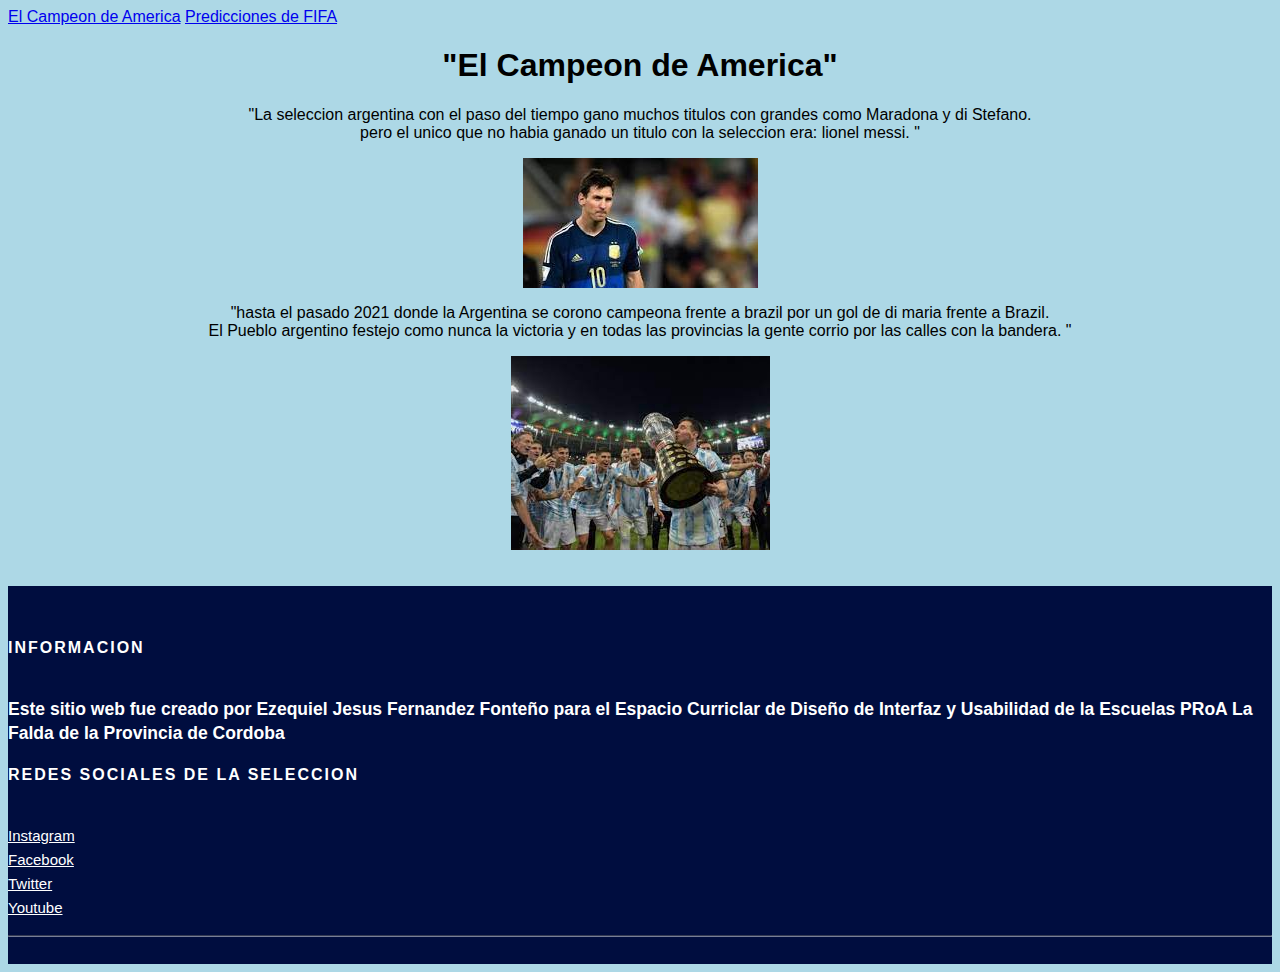
<file: index.html>
<!DOCTYPE html>
 <html lang="en">
<head>
    <meta charset="UTF-8">
    <meta http-equiv="X-UA-Compatible" content="IE=edge">
    <meta name="viewport" content="width=device-width, initial-scale=1.0">
    <title>Info Copa America 2021</title>
    <link rel="stylesheet" href="style.css">

</head>

<body>
    

     <a href="./Index.html">El Campeon de America</a>

     <a href="./Predeccion FIFA Qatar 2022/Index.html">Predicciones de FIFA</a>

    

    <h1>"El Campeon de America"</h1>

    <p>"La seleccion argentina con el paso del tiempo gano muchos titulos con grandes como Maradona y di Stefano.<br>
    pero el unico que no habia ganado un titulo con la seleccion era: lionel messi. "</p>

    <div class="imgcenter">
    <img src="./img/messi triste.jfif" alt="">
    </div>
    <p>"hasta el pasado 2021 donde la Argentina se corono campeona frente a brazil por un gol de di maria frente a Brazil.<br>
    El Pueblo argentino festejo como nunca la victoria y en todas las provincias la gente corrio por las calles con la bandera. "</p>
    <div class="imgcenter">
      <img src="./img/messi feliz.jfif" alt="">
    </div>
    <br>
    <br>
    
    <footer class="site-footer">
        <div class="container">
          <div class="row">
            <div class="col-sm-12 col-md-6">
              <h6>Informacion</h6>
              <h3 class="text-justify">Este sitio web fue creado por Ezequiel Jesus Fernandez Fonteño para el Espacio Curriclar de Diseño de Interfaz y Usabilidad de la Escuelas PRoA La Falda de la Provincia de Cordoba  </h3>
            </div>
    
            <div class="col-xs-6 col-md-3">
              <h6>Redes Sociales de la seleccion</h6>
              <ul class="footer-links">
                <li><a href="https://www.instagram.com/afaseleccion/?hl=es">Instagram</a></li>
                <li><a href="https://es-la.facebook.com/AFAOFICIAL/">Facebook</a></li>
                <li><a href="https://twitter.com/afa?ref_src=twsrc%5Egoogle%7Ctwcamp%5Eserp%7Ctwgr%5Eauthor">Twitter</a></li>
                <li><a href="https://www.youtube.com/user/AFAOFICIAL">Youtube</a></li>
              </ul>
            </div>

          </div>
          <hr>
        </div>
    </footer>
</body>

 </html>
</file>
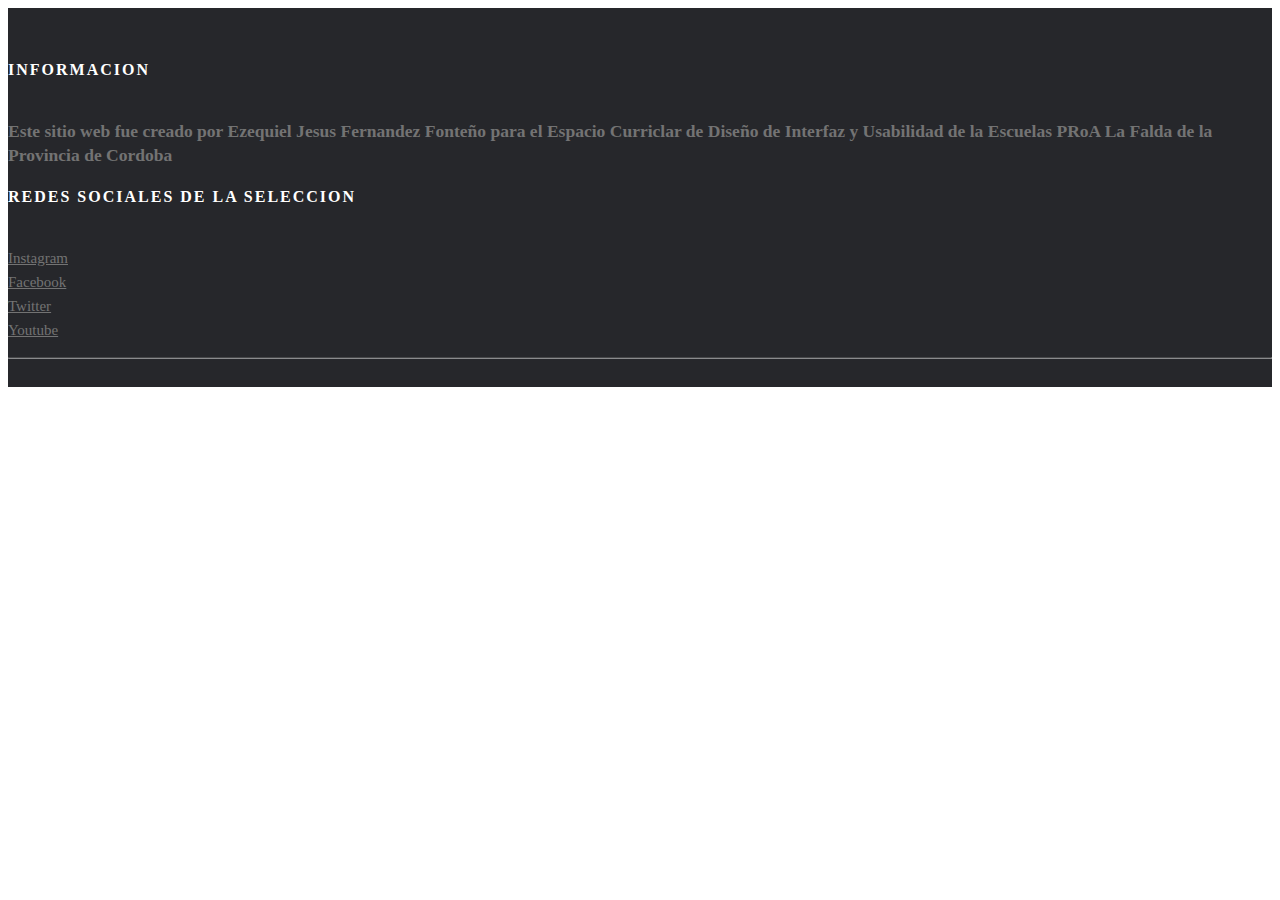
<file: footer/index.html>
<!DOCTYPE html>
<html lang="en">
<head>
    <meta charset="UTF-8">
    <meta http-equiv="X-UA-Compatible" content="IE=edge">
    <meta name="viewport" content="width=device-width, initial-scale=1.0">
    <title>footer</title>
    <link rel="stylesheet" href="style.css">
</head>
<body>
    <footer class="site-footer">
        <div class="container">
          <div class="row">
            <div class="col-sm-12 col-md-6">
              <h6>Informacion</h6>
              <h3 class="text-justify">Este sitio web fue creado por Ezequiel Jesus Fernandez Fonteño para el Espacio Curriclar de Diseño de Interfaz y Usabilidad de la Escuelas PRoA La Falda de la Provincia de Cordoba  </h3>
            </div>
    
            <div class="col-xs-6 col-md-3">
              <h6>Redes Sociales de la seleccion</h6>
              <ul class="footer-links">
                <li><a href="https://www.instagram.com/afaseleccion/?hl=es">Instagram</a></li>
                <li><a href="https://es-la.facebook.com/AFAOFICIAL/">Facebook</a></li>
                <li><a href="https://twitter.com/afa?ref_src=twsrc%5Egoogle%7Ctwcamp%5Eserp%7Ctwgr%5Eauthor">Twitter</a></li>
                <li><a href="https://www.youtube.com/user/AFAOFICIAL">Youtube</a></li>
              </ul>
            </div>

          </div>
          <hr>
        </div>
    </footer>
</body>
</file>
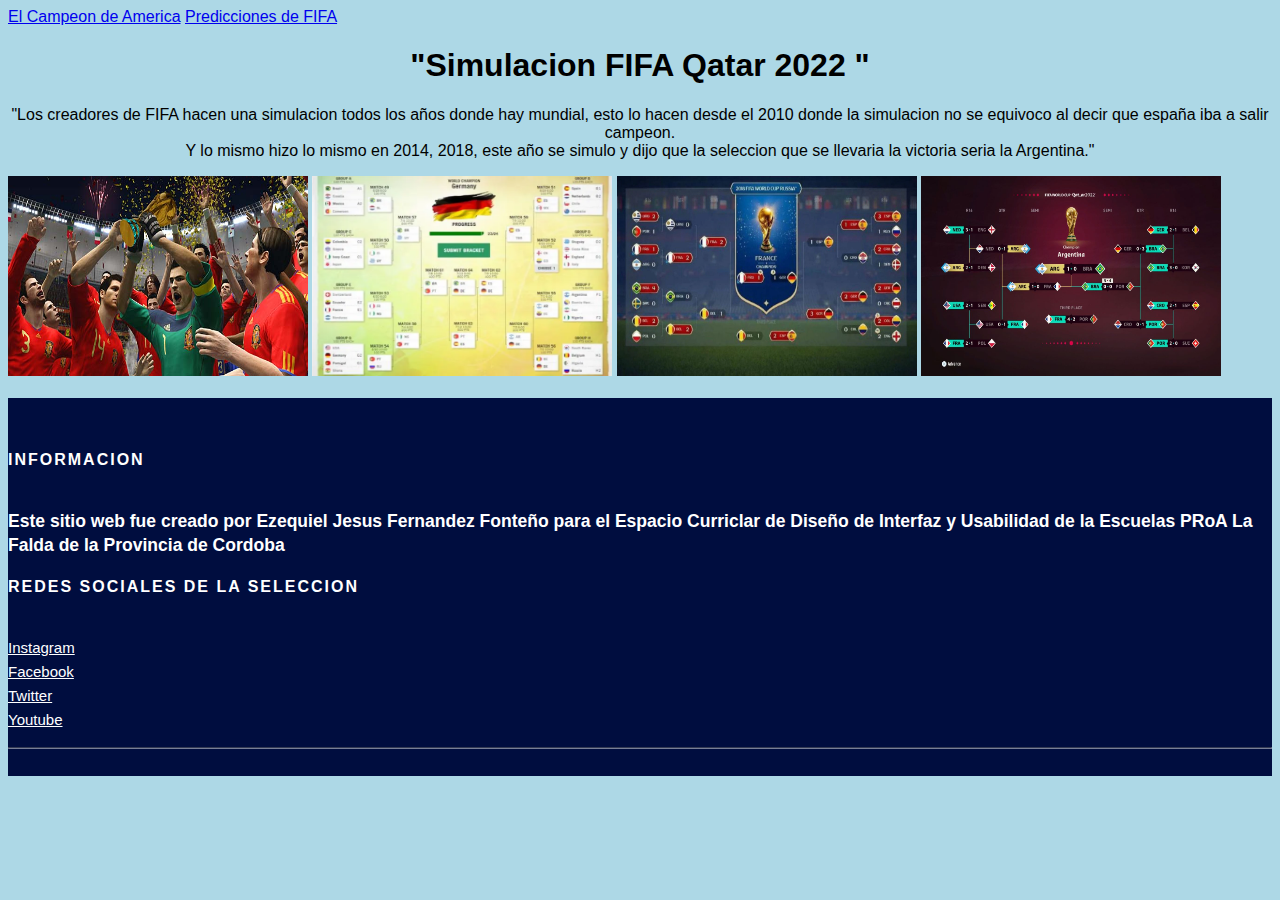
<file: Predeccion FIFA Qatar 2022/Index.html>
<!DOCTYPE html>
 <html lang="en">
<head>
    <meta charset="UTF-8">
    <meta http-equiv="X-UA-Compatible" content="IE=edge">
    <meta name="viewport" content="width=device-width, initial-scale=1.0">
    <title>Predicciones del juego FIFA en los mundiales</title>
    <link rel="stylesheet" href="./style.css">

</head>

<body>
    
    <a href="../index.html" class="navigation__link navigation__link--is-active">El Campeon de America</a>

    <a href="#" class="navigation__link navigation__link--is-active">Predicciones de FIFA</a>

    <h1>"Simulacion FIFA Qatar 2022 "</h1>

    <p>"Los creadores de FIFA hacen una simulacion todos los años donde hay mundial, esto lo hacen desde el 2010
        donde la simulacion no se equivoco al decir que españa iba a salir campeon.<br>Y lo mismo hizo lo mismo en 2014, 2018, este año se simulo y dijo que la seleccion que se llevaria la victoria seria la Argentina."</p>

    <a title="2010" href="https://www.irrompibles.net/6833-ea-sports-predice-que-espana-ganara-la-copa-del-mundo-2010/" target="_blank"><img src="../Predeccion FIFA Qatar 2022/img/prediccion de 2010.jpg" height="200" width="300" alt=""></a> 
    
    <a title="2014" href="https://xombit.com/2014/06/ea-sports-predice-que-alemania-ganara-el-mundial-brasil-2014" target="_blank"><img src="../Predeccion FIFA Qatar 2022/img/prediccion de 2014.jpj.webp" height="200" width="300" alt=""></a>
    
    <a title="2018" href="https://depor.com/depor-play/esports/fifa-18-francia-ganador-mundial-rusia-2018-ea-sports-predice-ganador-75005/" target="_blank"><img src="../Predeccion FIFA Qatar 2022/img/prediccion de 2018.jpg" height="200" width="300" alt=""></a> 

    <a title="2022" href="https://www.espn.com.ar/esports/nota/_/id/11210357/fifa-23-prediccion-mundial-qatar-2022-argentina-campeon-messi-figura" target="_blank"><img src="../Predeccion FIFA Qatar 2022/img/prediccion de 2022.jpg" height="200" width="300" alt=""></a>  

    <br>
    <br>

    <footer class="site-footer">
        <div class="container">
          <div class="row">
            <div class="col-sm-12 col-md-6">
              <h6>Informacion</h6>
              <h3 class="text-justify">Este sitio web fue creado por Ezequiel Jesus Fernandez Fonteño para el Espacio Curriclar de Diseño de Interfaz y Usabilidad de la Escuelas PRoA La Falda de la Provincia de Cordoba  </h3>
            </div>
    
            <div class="col-xs-6 col-md-3">
              <h6>Redes Sociales de la seleccion</h6>
              <ul class="footer-links">
                <li><a href="https://www.instagram.com/afaseleccion/?hl=es">Instagram</a></li>
                <li><a href="https://es-la.facebook.com/AFAOFICIAL/">Facebook</a></li>
                <li><a href="https://twitter.com/afa?ref_src=twsrc%5Egoogle%7Ctwcamp%5Eserp%7Ctwgr%5Eauthor">Twitter</a></li>
                <li><a href="https://www.youtube.com/user/AFAOFICIAL">Youtube</a></li>
              </ul>
            </div>

          </div>
          <hr>
        </div>
    </footer>
</body>

 </html>
</file>
<file: style.css>
body {
	font-family: Arial, Helvetica, sans-serif;
	color: rgb(0, 0, 0);
	background: lightblue;
}

h1 {
	text-align: center;
}

p {
    text-align: center;
}

h3 {
	color: #fff;
}

img {
  display: block;
  margin: auto;
}


.site-footer
{
  background-color:#000d3f;
  padding:45px 0 20px;
  font-size:15px;
  line-height:24px;
  color:#737373;
}
.site-footer hr
{
  border-top-color:#bbb;
  opacity:0.5
}
.site-footer hr.small
{
  margin:20px 0
}
.site-footer h6
{
  color:#fff;
  font-size:16px;
  text-transform:uppercase;
  margin-top:5px;
  letter-spacing:2px
}
.site-footer a
{
  color:#ffffff;
}
.site-footer a:hover
{
  color:#3366cc;
  text-decoration:none;
}
.footer-links
{
  padding-left:0;
  list-style:none
}
.footer-links li
{
  display:block
}
.footer-links a
{
  color:#ffffff
}
.footer-links a:active,.footer-links a:focus,.footer-links a:hover
{
  color:#3366cc;
  text-decoration:none;
}
.footer-links.inline li
{
  display:inline-block
}
.site-footer .social-icons
{
  text-align:right
}
.site-footer .social-icons a
{
  width:40px;
  height:40px;
  line-height:40px;
  margin-left:6px;
  margin-right:0;
  border-radius:100%;
  background-color:#33353d
}
.copyright-text
{
  margin:0
}
@media (max-width:991px)
{
  .site-footer [class^=col-]
  {
    margin-bottom:30px
  }
}
@media (max-width:767px)
{
  .site-footer
  {
    padding-bottom:0
  }
  .site-footer .copyright-text,.site-footer .social-icons
  {
    text-align:center
  }
}
.social-icons
{
  padding-left:0;
  margin-bottom:0;
  list-style:none
}
.social-icons li
{
  display:inline-block;
  margin-bottom:4px
}
.social-icons li.title
{
  margin-right:15px;
  text-transform:uppercase;
  color:#96a2b2;
  font-weight:700;
  font-size:13px
}
.social-icons a{
  background-color:#eceeef;
  color:#818a91;
  font-size:16px;
  display:inline-block;
  line-height:44px;
  width:44px;
  height:44px;
  text-align:center;
  margin-right:8px;
  border-radius:100%;
  -webkit-transition:all .2s linear;
  -o-transition:all .2s linear;
  transition:all .2s linear
}
.social-icons a:active,.social-icons a:focus,.social-icons a:hover
{
  color:#fff;
  background-color:#29aafe
}
.social-icons.size-sm a
{
  line-height:34px;
  height:34px;
  width:34px;
  font-size:14px
}
.social-icons a.facebook:hover
{
  background-color:#3b5998
}
.social-icons a.twitter:hover
{
  background-color:#00aced
}
.social-icons a.linkedin:hover
{
  background-color:#007bb6
}
.social-icons a.dribbble:hover
{
  background-color:#ea4c89
}
@media (max-width:767px)
{
  .social-icons li.title
  {
    display:block;
    margin-right:0;
    font-weight:600
  }
}
</file>
<file: footer/style.css>
.site-footer
{
  background-color:#26272b;
  padding:45px 0 20px;
  font-size:15px;
  line-height:24px;
  color:#737373;
}
.site-footer hr
{
  border-top-color:#bbb;
  opacity:0.5
}
.site-footer hr.small
{
  margin:20px 0
}
.site-footer h6
{
  color:#fff;
  font-size:16px;
  text-transform:uppercase;
  margin-top:5px;
  letter-spacing:2px
}
.site-footer a
{
  color:#737373;
}
.site-footer a:hover
{
  color:#3366cc;
  text-decoration:none;
}
.footer-links
{
  padding-left:0;
  list-style:none
}
.footer-links li
{
  display:block
}
.footer-links a
{
  color:#737373
}
.footer-links a:active,.footer-links a:focus,.footer-links a:hover
{
  color:#3366cc;
  text-decoration:none;
}
.footer-links.inline li
{
  display:inline-block
}
.site-footer .social-icons
{
  text-align:right
}
.site-footer .social-icons a
{
  width:40px;
  height:40px;
  line-height:40px;
  margin-left:6px;
  margin-right:0;
  border-radius:100%;
  background-color:#33353d
}
.copyright-text
{
  margin:0
}
@media (max-width:991px)
{
  .site-footer [class^=col-]
  {
    margin-bottom:30px
  }
}
@media (max-width:767px)
{
  .site-footer
  {
    padding-bottom:0
  }
  .site-footer .copyright-text,.site-footer .social-icons
  {
    text-align:center
  }
}
.social-icons
{
  padding-left:0;
  margin-bottom:0;
  list-style:none
}
.social-icons li
{
  display:inline-block;
  margin-bottom:4px
}
.social-icons li.title
{
  margin-right:15px;
  text-transform:uppercase;
  color:#96a2b2;
  font-weight:700;
  font-size:13px
}
.social-icons a{
  background-color:#eceeef;
  color:#818a91;
  font-size:16px;
  display:inline-block;
  line-height:44px;
  width:44px;
  height:44px;
  text-align:center;
  margin-right:8px;
  border-radius:100%;
  -webkit-transition:all .2s linear;
  -o-transition:all .2s linear;
  transition:all .2s linear
}
.social-icons a:active,.social-icons a:focus,.social-icons a:hover
{
  color:#fff;
  background-color:#29aafe
}
.social-icons.size-sm a
{
  line-height:34px;
  height:34px;
  width:34px;
  font-size:14px
}
.social-icons a.facebook:hover
{
  background-color:#3b5998
}
.social-icons a.twitter:hover
{
  background-color:#00aced
}
.social-icons a.linkedin:hover
{
  background-color:#007bb6
}
.social-icons a.dribbble:hover
{
  background-color:#ea4c89
}
@media (max-width:767px)
{
  .social-icons li.title
  {
    display:block;
    margin-right:0;
    font-weight:600
  }
}
</file>
<file: Predeccion FIFA Qatar 2022/style.css>
body {
	font-family: Arial, Helvetica, sans-serif;
	color: rgb(0, 0, 0);
	background: lightblue;
}

h1 {
	text-align: center;
}

p {
    text-align: center;
}

h3 {
	color: #fff;
}


.site-footer
{
  background-color:#000d3f;
  padding:45px 0 20px;
  font-size:15px;
  line-height:24px;
  color:#737373;
}
.site-footer hr
{
  border-top-color:#bbb;
  opacity:0.5
}
.site-footer hr.small
{
  margin:20px 0
}
.site-footer h6
{
  color:#fff;
  font-size:16px;
  text-transform:uppercase;
  margin-top:5px;
  letter-spacing:2px
}
.site-footer a
{
  color:#ffffff;
}
.site-footer a:hover
{
  color:#3366cc;
  text-decoration:none;
}
.footer-links
{
  padding-left:0;
  list-style:none
}
.footer-links li
{
  display:block
}
.footer-links a
{
  color:#ffffff
}
.footer-links a:active,.footer-links a:focus,.footer-links a:hover
{
  color:#3366cc;
  text-decoration:none;
}
.footer-links.inline li
{
  display:inline-block
}
.site-footer .social-icons
{
  text-align:right
}
.site-footer .social-icons a
{
  width:40px;
  height:40px;
  line-height:40px;
  margin-left:6px;
  margin-right:0;
  border-radius:100%;
  background-color:#33353d
}
.copyright-text
{
  margin:0
}
@media (max-width:991px)
{
  .site-footer [class^=col-]
  {
    margin-bottom:30px
  }
}
@media (max-width:767px)
{
  .site-footer
  {
    padding-bottom:0
  }
  .site-footer .copyright-text,.site-footer .social-icons
  {
    text-align:center
  }
}
.social-icons
{
  padding-left:0;
  margin-bottom:0;
  list-style:none
}
.social-icons li
{
  display:inline-block;
  margin-bottom:4px
}
.social-icons li.title
{
  margin-right:15px;
  text-transform:uppercase;
  color:#96a2b2;
  font-weight:700;
  font-size:13px
}
.social-icons a{
  background-color:#eceeef;
  color:#818a91;
  font-size:16px;
  display:inline-block;
  line-height:44px;
  width:44px;
  height:44px;
  text-align:center;
  margin-right:8px;
  border-radius:100%;
  -webkit-transition:all .2s linear;
  -o-transition:all .2s linear;
  transition:all .2s linear
}
.social-icons a:active,.social-icons a:focus,.social-icons a:hover
{
  color:#fff;
  background-color:#29aafe
}
.social-icons.size-sm a
{
  line-height:34px;
  height:34px;
  width:34px;
  font-size:14px
}
.social-icons a.facebook:hover
{
  background-color:#3b5998
}
.social-icons a.twitter:hover
{
  background-color:#00aced
}
.social-icons a.linkedin:hover
{
  background-color:#007bb6
}
.social-icons a.dribbble:hover
{
  background-color:#ea4c89
}
@media (max-width:767px)
{
  .social-icons li.title
  {
    display:block;
    margin-right:0;
    font-weight:600
  }
}
</file>
